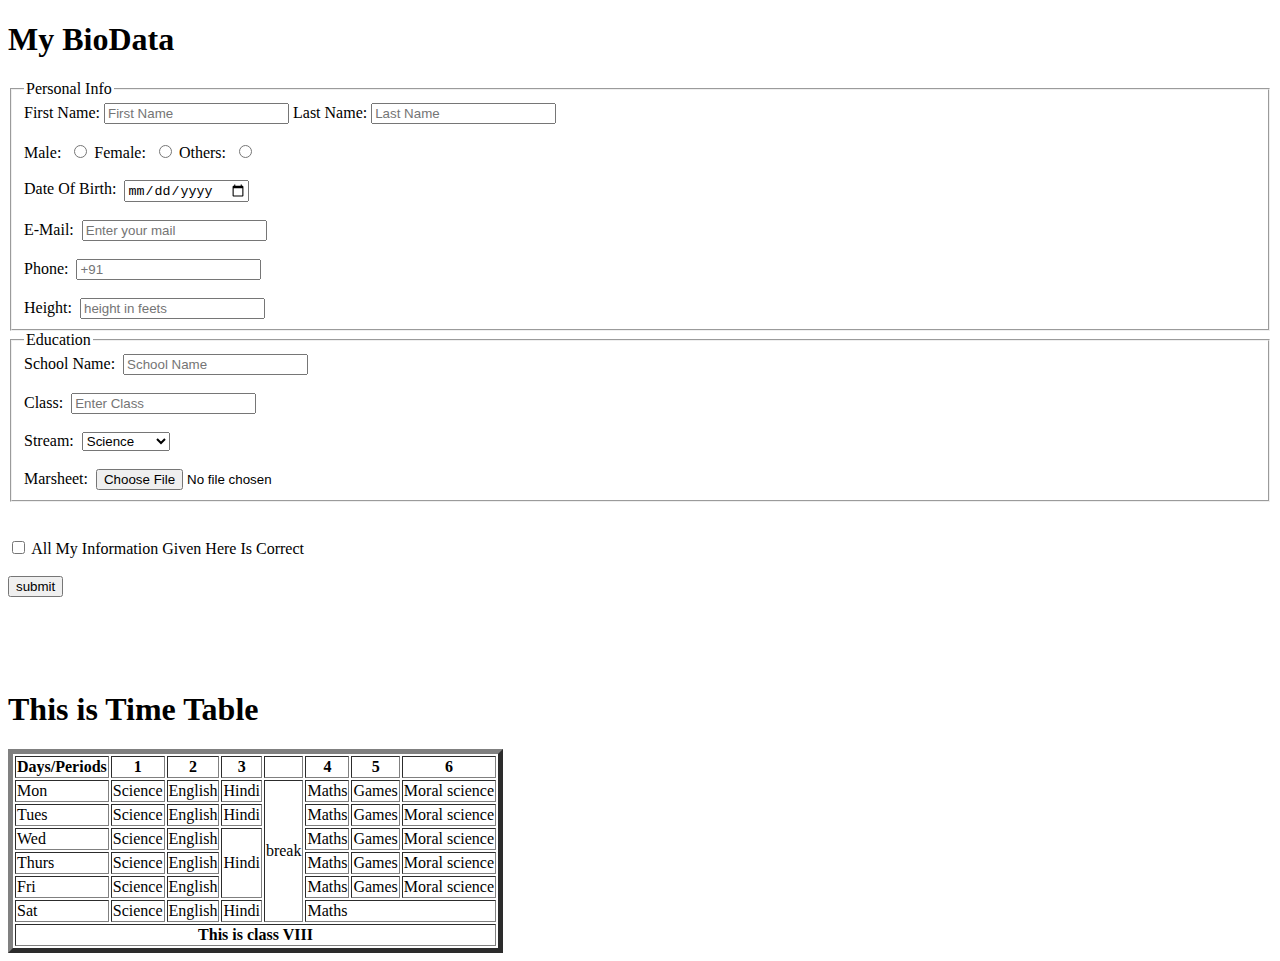
<file: index.html>
<!DOCTYPE html>
<html>
    <head>
        <title>biodata form</title>
        
    </head>
    <body>
        <h1>My BioData</h1>
       
            <form method="GET" >
                <fieldset>
                    <legend>Personal Info</legend>
                    <label for="firstname">First Name:</label>
                    <input type="text" id="firstname" placeholder="First Name">
                    <label for="lastname">Last Name:</label>
                    <input type="text" id="lastname" placeholder="Last Name">
                    <br>
                    <br>
                    <label for="male">Male:&nbsp;</label>
                    <input type="radio" id="male" name="gender" value="male">
                    <label for="female">Female:&nbsp;</label>
                    <input type="radio" id="female" name="gender" value="female">
                    <label for="others">Others:&nbsp;</label>
                    <input type="radio" id="others" name="gender" value="others" >
                    <br><br>
                    <label for="dob">Date Of Birth:&nbsp;</label>
                    <input type="date" id="dob">
                    <br><br>
                    <label for="mail">E-Mail:&nbsp;</label>
                    <input type="email" id="mail" placeholder="Enter your mail">
                    <br><br>
                    <label for="phone">Phone:&nbsp;</label>
                    <input type="tel" id="phone" placeholder="+91">
                    <br><br>
                    <label for="height">Height:&nbsp;</label>
                    <input type="number" id="height" placeholder="height in feets">
                </fieldset>
                <fieldset>
                    <legend>Education</legend>
                    <label for="Sname">School Name:&nbsp;</label>
                    <input type="text" id="Sname" placeholder="School Name">
                    <br><br>
                    <label for="class">Class:&nbsp;</label>
                    <input type="number" id="class" placeholder="Enter Class">
                    <br><br>
                    <label for="stream">Stream:&nbsp;</label>
                    <select name="cstream" id="stream" >
                        <option value="science">Science</option>
                        <option value="commerce">Commerce</option>
                        <option value="arts">Arts</option>
                    </select>
                    <br><br>
                    <label for="file">Marsheet:&nbsp;</label>
                    <input type="file" id="file">
                     
                </fieldset>
                <br><br>
                <input type="checkbox" id="checkbox">
                <label for="checkbox">All My Information Given Here Is Correct</label>
                
                <br><br>
                <input type="button" value="submit">
            </form>
            <br><br><br><br>

            <h1>This is Time Table</h1>
    <table border="5">
        <tr>
            <th>Days/Periods</th>
            <th>1</th>
            <th>2</th>
            <th>3</th>
             <th></th>
            <th>4</th>
            <th>5</th>
            <th>6</th>
        </tr>
        <tr>
            <td>Mon</td>
            <td>Science</td>
            <td>English</td>
            <td>Hindi</td>
            <td rowspan="6">break</td>
            <td>Maths</td>
            <td>Games</td>
            <td>Moral science</td>

        </tr>

        <tr>
            <td>Tues</td>
            <td>Science</td>
            <td>English</td>
            <td>Hindi</td>
            
            <td>Maths</td>
            <td>Games</td>
            <td>Moral science</td>

        </tr>

        <tr>
            <td>Wed</td>
            <td>Science</td>
            <td>English</td>
            <td rowspan="3">Hindi</td>
            
            <td>Maths</td>
            <td>Games</td>
            <td>Moral science</td>

        </tr>

        <tr>
            <td>Thurs</td>
            <td>Science</td>
            <td>English</td>
            
            
            <td>Maths</td>
            <td>Games</td>
            <td>Moral science</td>

        </tr>

        <tr>
            <td>Fri</td>
            <td>Science</td>
            <td>English</td>
           
            
            <td>Maths</td>
            <td>Games</td>
            <td>Moral science</td>

        </tr>
        
        <tr>
            <td>Sat</td>
            <td>Science</td>
            <td>English</td>
            <td>Hindi</td>
            
            <td colspan="3">Maths</td>
            

        </tr>

        <tr>
            <th colspan="8">This is class VIII</th>
        </tr>

        
    </table>
       
    </body>
</html>
</file>
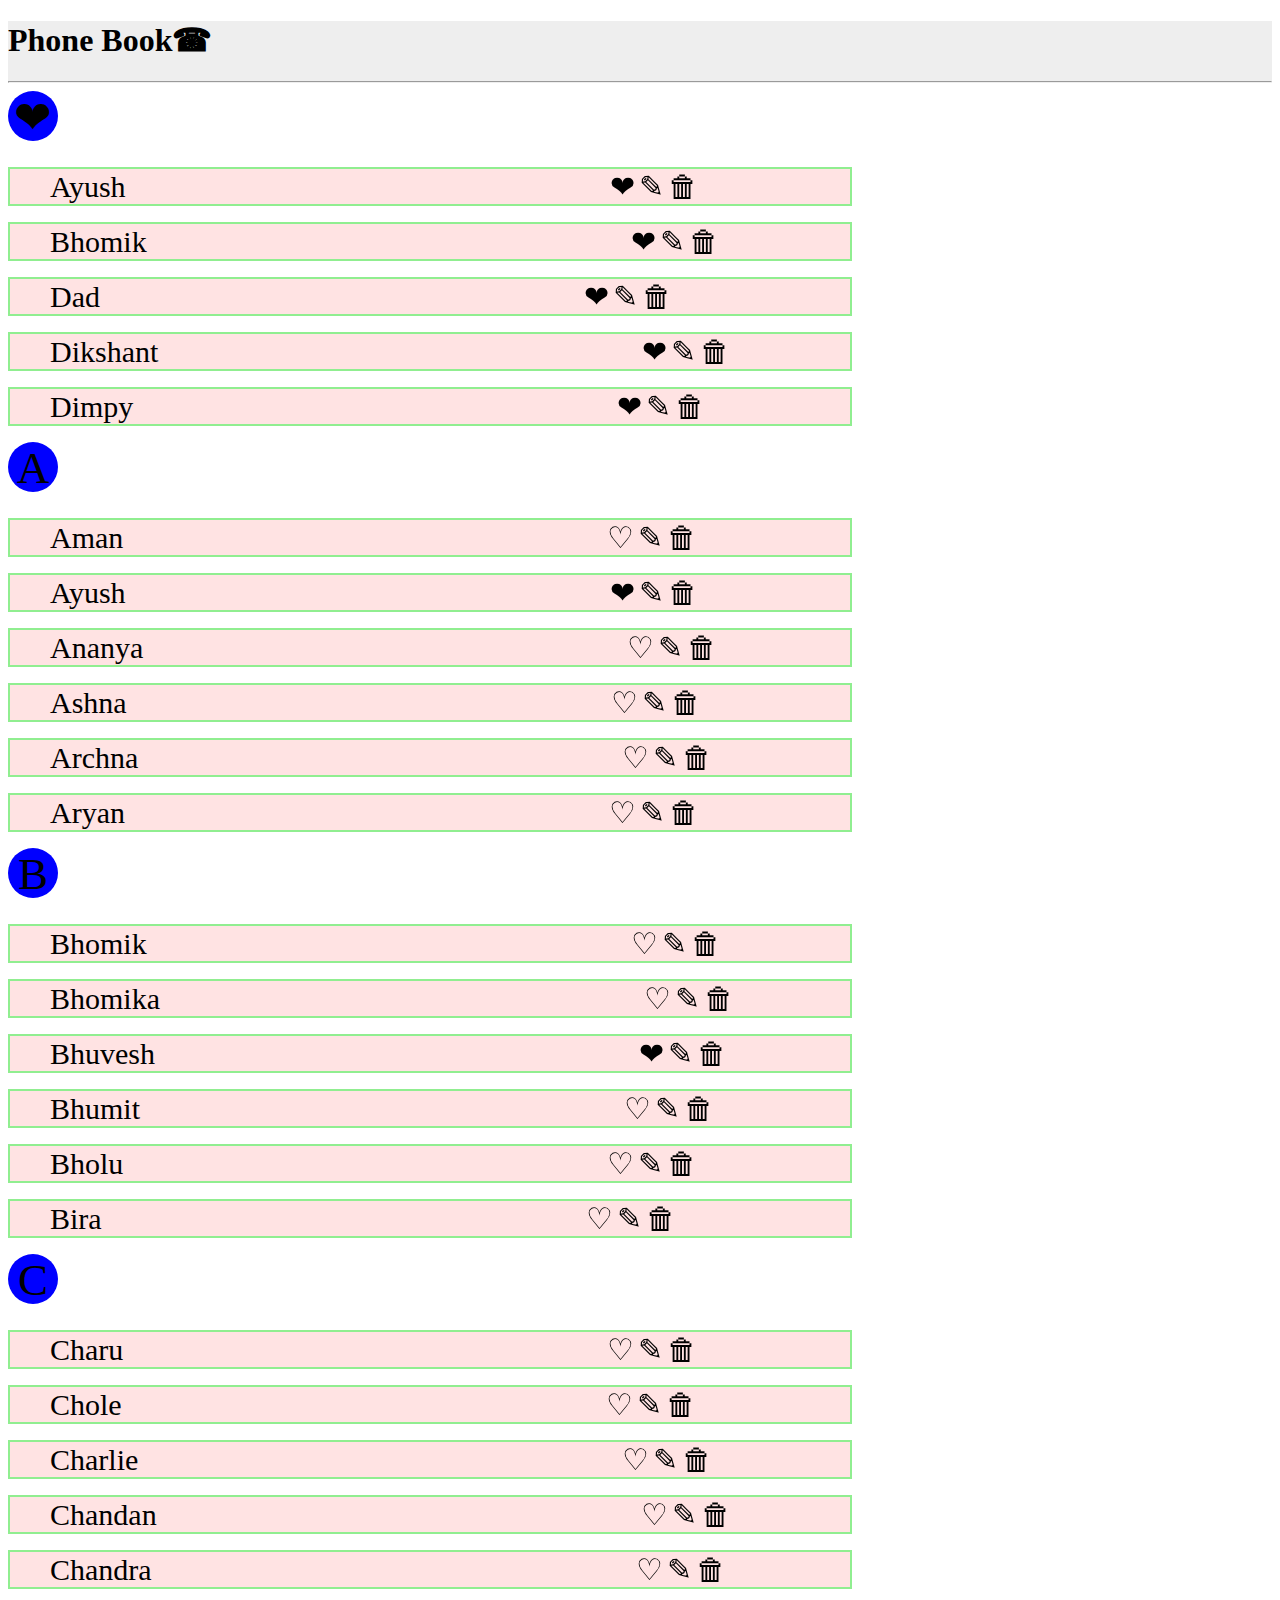
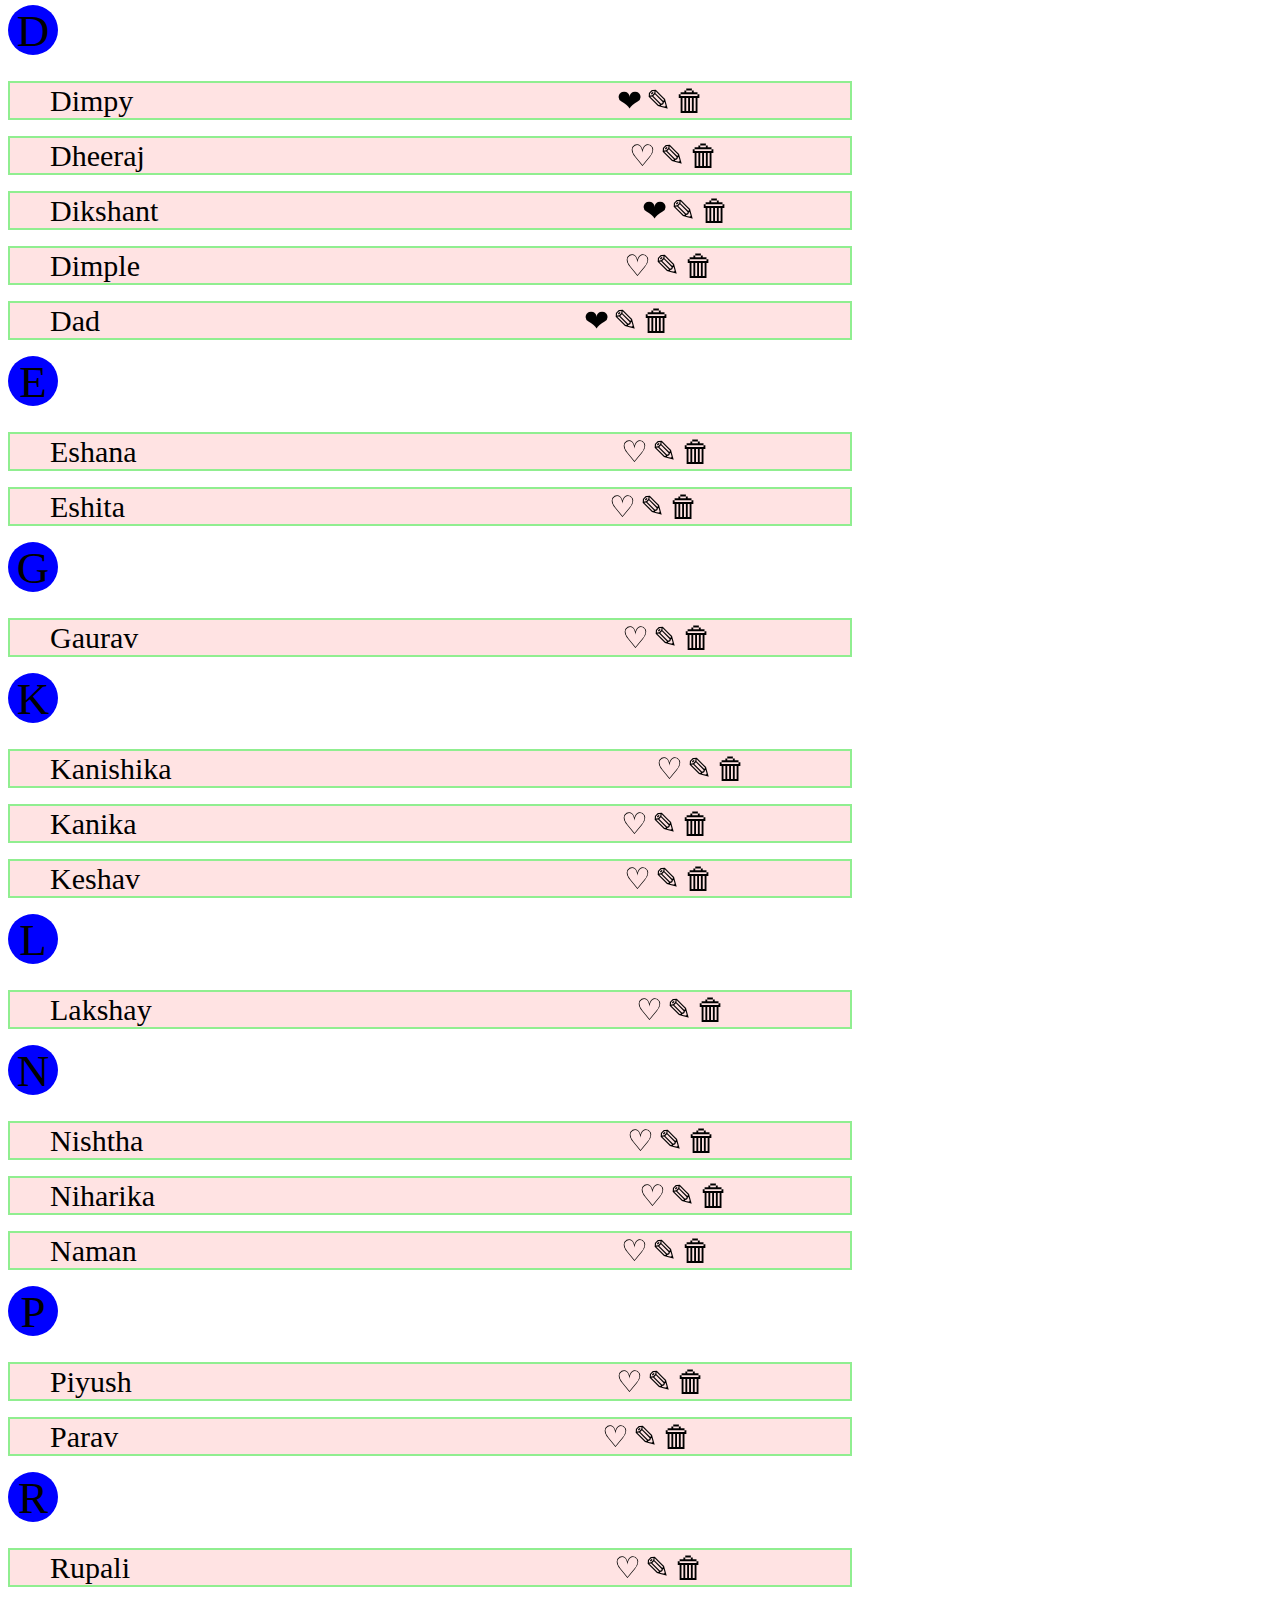
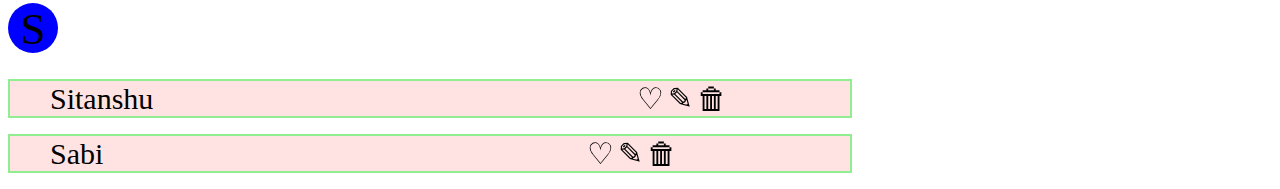
<file: web assg 2/index.html>
<!DOCTYPE html>
<html>
<head>
	<title>phone book</title>
	<link rel="stylesheet"  href="style.css">
</head>
<body>
	<section id="book">

<h1>Phone Book</h1>

<hr></section>
<div id="outer">
<div id="inner">&#10084;</div></div>
<ul><li>Ayush</li>
	<li>&#10084;</li>
	<li>&#9998;</li>
	<li>&#128465;</li>
</ul>

<ul><li>Bhomik</li>
	<li>&#10084;</li>
	<li>&#9998;</li>
	<li>&#128465;</li>
</ul>

<ul><li>Dad</li>
	<li>&#10084;</li>
	<li>&#9998;</li>
	<li>&#128465;</li>
</ul>

<ul><li>Dikshant</li>
	<li>&#10084;</li>
	<li>&#9998;</li>
	<li>&#128465;</li>
</ul>

<ul><li>Dimpy</li>
	<li>&#10084;</li>
	<li>&#9998;</li>
	<li>&#128465;</li>
</ul>

<div id="outer">
<div id="inner">A</div></div>
<ul><li>Aman</li>
	<li>&#9825;</li>
	<li>&#9998;</li>
	<li>&#128465;</li>
</ul>
<ul><li>Ayush</li>
	<li>&#10084;</li>
	<li>&#9998;</li>
	<li>&#128465;</li>
</ul>
<ul><li>Ananya</li>
	<li>&#9825;</li>
	<li>&#9998;</li>
	<li>&#128465;</li>
</ul>
<ul><li>Ashna</li>
	<li>&#9825;</li>
	<li>&#9998;</li>
	<li>&#128465;</li>
</ul>
<ul><li>Archna</li>
	<li>&#9825;</li>
	<li>&#9998;</li>
	<li>&#128465;</li>
</ul>
<ul><li>Aryan</li>
	<li>&#9825;</li>
	<li>&#9998;</li>
	<li>&#128465;</li>
</ul>
<div id="outer">
<div id="inner">B</div></div>
<ul><li>Bhomik</li>
	<li>&#9825;</li>
	<li>&#9998;</li>
	<li>&#128465;</li>
</ul>
<ul><li>Bhomika</li>
	<li>&#9825;</li>
	<li>&#9998;</li>
	<li>&#128465;</li>
</ul>
<ul><li>Bhuvesh</li>
	<li>&#10084;</li>
	<li>&#9998;</li>
	<li>&#128465;</li>
</ul>
<ul><li>Bhumit</li>
	<li>&#9825;</li>
	<li>&#9998;</li>
	<li>&#128465;</li>
</ul>
<ul><li>Bholu</li>
	<li>&#9825;</li>
	<li>&#9998;</li>
	<li>&#128465;</li>
</ul>
<ul><li>Bira</li>
	<li>&#9825;</li>
	<li>&#9998;</li>
	<li>&#128465;</li>
</ul>
<div id="outer">
<div id="inner">C</div></div>
<ul><li>Charu</li>
	<li>&#9825;</li>
	<li>&#9998;</li>
	<li>&#128465;</li>
</ul>

<ul><li>Chole</li>
	<li>&#9825;</li>
	<li>&#9998;</li>
	<li>&#128465;</li>
</ul>
<ul><li>Charlie</li>
	<li>&#9825;</li>
	<li>&#9998;</li>
	<li>&#128465;</li>
</ul>
<ul><li>Chandan</li>
	<li>&#9825;</li>
	<li>&#9998;</li>
	<li>&#128465;</li>
</ul>
<ul><li>Chandra</li>
	<li>&#9825;</li>
	<li>&#9998;</li>
	<li>&#128465;</li>
</ul>


<div id="outer">
<div id="inner">D</div></div>
<ul><li>Dimpy</li>
	<li>&#10084;</li>
	<li>&#9998;</li>
	<li>&#128465;</li>
</ul>
<ul><li>Dheeraj</li>
	<li>&#9825;</li>
	<li>&#9998;</li>
	<li>&#128465;</li>
</ul>
<ul><li>Dikshant</li>
	<li>&#10084;</li>
	<li>&#9998;</li>
	<li>&#128465;</li>
</ul>
<ul><li>Dimple</li>
	<li>&#9825;</li>
	<li>&#9998;</li>
	<li>&#128465;</li>
</ul>
<ul><li>Dad</li>
	<li>&#10084;</li>
	<li>&#9998;</li>
	<li>&#128465;</li>
</ul>

<div id="outer">
<div id="inner">E</div></div>

<ul><li>Eshana</li>
	<li>&#9825;</li>
	<li>&#9998;</li>
	<li>&#128465;</li>
</ul>

<ul><li>Eshita</li>
	<li>&#9825;</li>
	<li>&#9998;</li>
	<li>&#128465;</li>
</ul>
<div id="outer">
<div id="inner">G</div></div>

<ul><li>Gaurav</li>
	<li>&#9825;</li>
	<li>&#9998;</li>
	<li>&#128465;</li>
</ul>
<div id="outer">
<div id="inner">K</div></div>
<ul><li>Kanishika</li>
	<li>&#9825;</li>
	<li>&#9998;</li>
	<li>&#128465;</li>
</ul>
<ul><li>Kanika</li>
	<li>&#9825;</li>
	<li>&#9998;</li>
	<li>&#128465;</li>
</ul>
<ul><li>Keshav</li>
	<li>&#9825;</li>
	<li>&#9998;</li>
	<li>&#128465;</li>
</ul>

<div id="outer">
<div id="inner">L</div></div>
<ul><li>Lakshay</li>
	<li>&#9825;</li>
	<li>&#9998;</li>
	<li>&#128465;</li>
</ul>
<div id="outer">
<div id="inner">N</div></div>
<ul><li>Nishtha</li>
	<li>&#9825;</li>
	<li>&#9998;</li>
	<li>&#128465;</li>
</ul>
<ul><li>Niharika</li>
	<li>&#9825;</li>
	<li>&#9998;</li>
	<li>&#128465;</li>
</ul>
<ul><li>Naman</li>
	<li>&#9825;</li>
	<li>&#9998;</li>
	<li>&#128465;</li>
</ul>



<div id="outer">
<div id="inner">P</div></div>
<ul><li>Piyush</li>
	<li>&#9825;</li>
	<li>&#9998;</li>
	<li>&#128465;</li>
</ul>
<ul><li>Parav</li>
	<li>&#9825;</li>
	<li>&#9998;</li>
	<li>&#128465;</li>
</ul>
<div id="outer">
<div id="inner">R</div></div>
<ul><li>Rupali</li>
	<li>&#9825;</li>
	<li>&#9998;</li>
	<li>&#128465;</li>
</ul>

<div id="outer">
<div id="inner">S</div></div>
<ul><li>Sitanshu</li>
	<li>&#9825;</li>
	<li>&#9998;</li>
	<li>&#128465;</li>
</ul>

<ul><li>Sabi</li>
	<li>&#9825;</li>
	<li>&#9998;</li>
	<li>&#128465;</li>
</ul>

</body>
</html>
</file>
<file: web assg 2/style.css>
h1::after{
	content: "\260E";
	

}
#book{
	background-color: #EEEEEE;
	
}
#outer {
	background-color :white;
	
	width: 100%;
	height: 60px;
	
	position: sticky;
	top:10px;
}
#inner{
background-color :blue;
	width: 50px;
	height: 50px;
	border:2px;
	border-radius:50%; 
	text-align: center;
	font-size: 45px;
	
}
ul{
	border: 2px solid lightgreen;
	width: 800px;
	background-color: #FFE3E3;
}
li{
	list-style: none;
	display: inline-block;


}
li{
	font-size: 30px;
}
li:nth-of-type(n+2){
	position:relative;
	left: 60%;
	
}
li:nth-of-type(n+2):hover{
	
	background-color: lightblue;
	border-radius: 50%;
}
</file>
